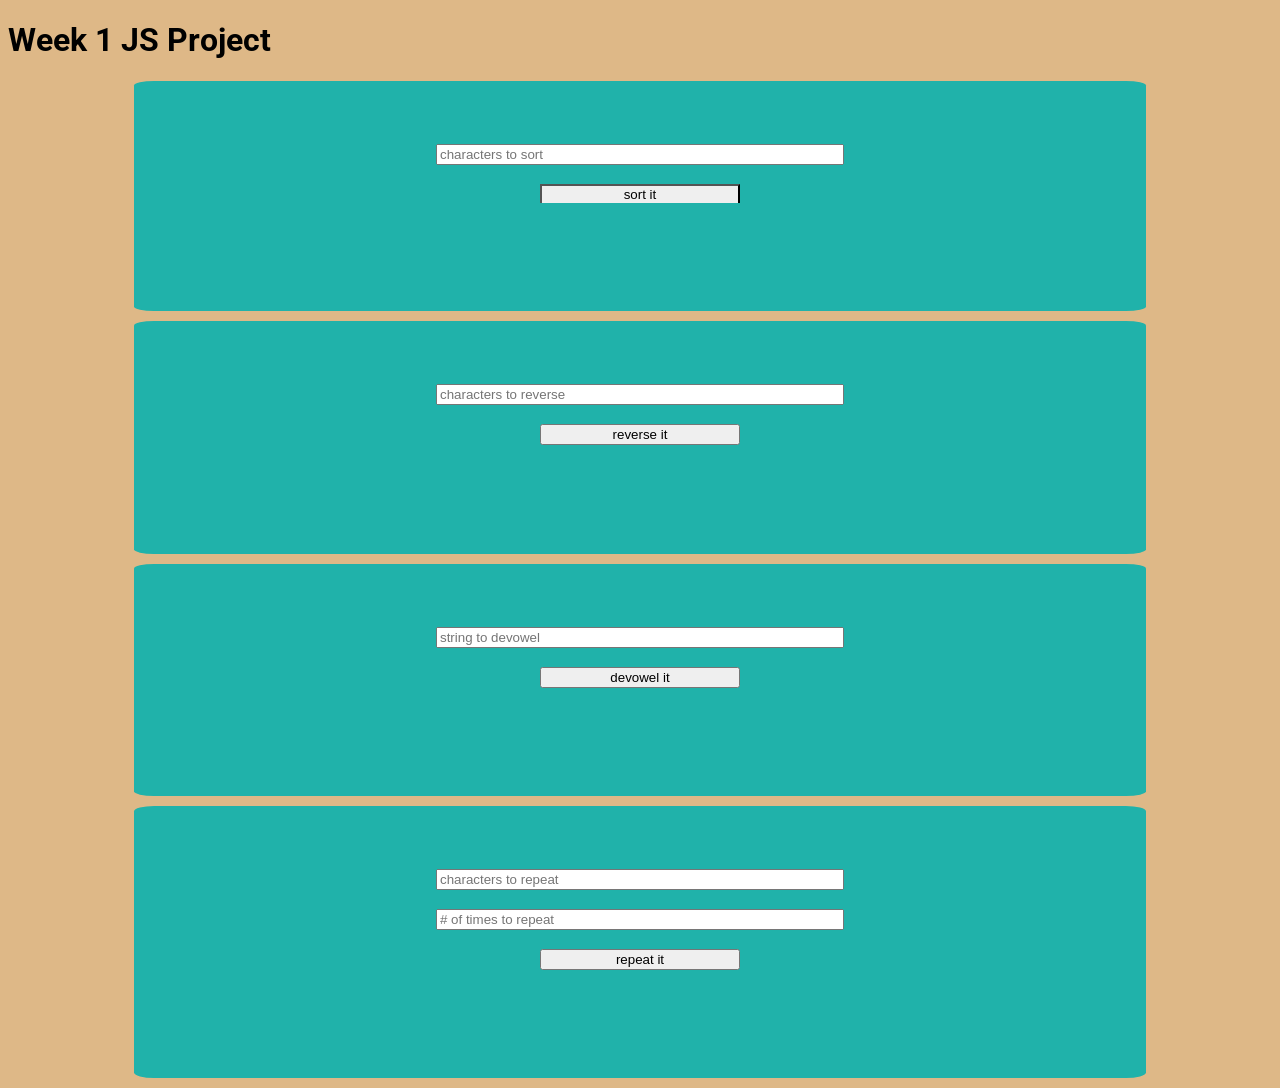
<file: week-1-project/index.html>
<!doctype html>

<html lang="en">

<head>
  <meta charset="utf-8">
  <meta name="viewport" content="width=device-width, initial-scale=1.0">
  <meta http-equiv="X-UA-Compatible" content="ie=edge">
  <link rel="stylesheet" href="style.css">
  <title>week 1 project</title>
  <meta name="description" content="week 1 project">


</head>

<body>
<header>
  <h1>Week 1 JS Project</h1>
</header>
<main>
  <div class="container">
  <div id='sort-container'>
    <input style='width:400px' id='sort-input' placeholder='characters to sort' /> <br>
    <button id='sort-button'>sort it</button> <br>
    <pre id='sort-output'></pre>
  </div>


  <div id='reverse-container'>
    <input style='width:400px' id='reverse-input' placeholder='characters to reverse' /> <br>
    <button id='reverse-button'>reverse it</button> <br>
    <pre id='reverse-output'></pre>
  </div>

  <div id='devowel-container'>
    <input style='width:400px' id='devowel-input' placeholder='string to devowel' /> <br>
    <button id='devowel-button'>devowel it</button> <br>
    <pre id='devowel-output'></pre>
  </div>


  <div id='repeat-container'>
    <input style='width:400px' id='repeat-string-input' placeholder='characters to repeat' /> <br>
    <input style='width:400px' id='repeat-number-input' placeholder='# of times to repeat' /> <br>
    <button id='repeat-button'>repeat it</button> <br>
    <pre id='repeat-output'></pre>
  </div>
  </div>
</main>



  <script src="sort-handler.js"></script>
  <script src="reverse-handler.js"></script>
  <script src="devowel-handler.js"></script>
  <script src="repeat-handler.js"></script>


</body>

</html>
</file>
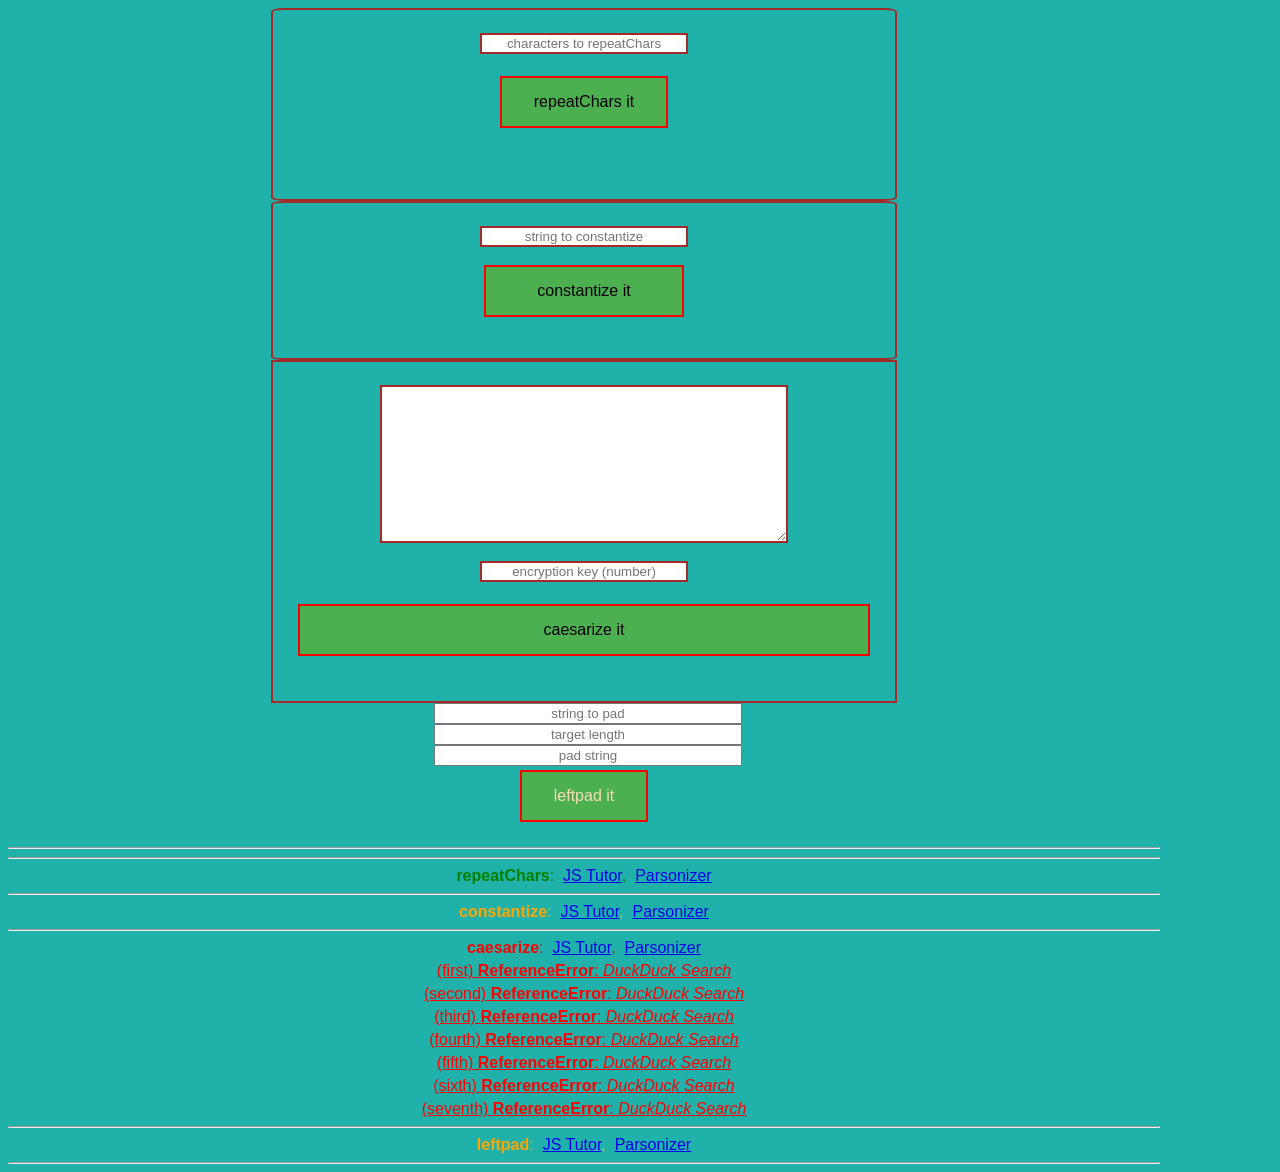
<file: week-2-project/index.html>
<!doctype html>

<html lang="en">

<head>
  <meta charset="UTF-8">
  <meta name="viewport" content="width=device-width">
  <meta name="description" content="week 2 project">
  <title>week 2 project | Welcome</title>
  <link rel="stylesheet" href="./style.css">
  
  <script src="../evaluate.js"></script>
</head>

<body>


 <div class = 'container'>
  <div class = 'box' id='repeatChars-container'>
    <input id='repeatChars-input' placeholder='characters to repeatChars' /> <br>
    <button id='repeatChars-button'>repeatChars it</button> <br>
    <pre id='repeatChars-output'></pre>
  </div>

  <div class = 'box' id='constantize-container'>
    <input id='constantize-input' placeholder='string to constantize' /> <br>
    <button id='constantize-button'>constantize it</button> <br>
    <pre id='constantize-output'></pre>
  </div>


  <div class = 'box' id='caesarize-container'>
    <textarea id='caesarize-string-input' rows="5" cols="25"></textarea> <br>
    <input id='caesarize-number-input' placeholder='encryption key (number)' /> <br>
    <button id='caesarize-button'>caesarize it</button> <br>
    <pre id='caesarize-output'></pre>
  </div>

  <div class = 'box' id='leftpad-container'>
    <input id='leftpad-str-input' placeholder='string to pad' />
    <input id='leftpad-len-input' placeholder='target length' />
    <input id='leftpad-pad-input' placeholder='pad string' />
    <button id='leftpad-button'>leftpad it</button> <br>
    <pre id='leftpad-output'></pre>
  </div>
</div>


  <!-- get rid of these hr's, this type of thing should be done with CSS -->
  <hr>
  <hr>


  <script src="scripts/repeatChars.js"></script>
  <script src="scripts/constantize.js"></script>
  <script src="scripts/caesarize.js"></script>
  <script src="scripts/leftpad.js"></script>

</body>

</html>
</file>
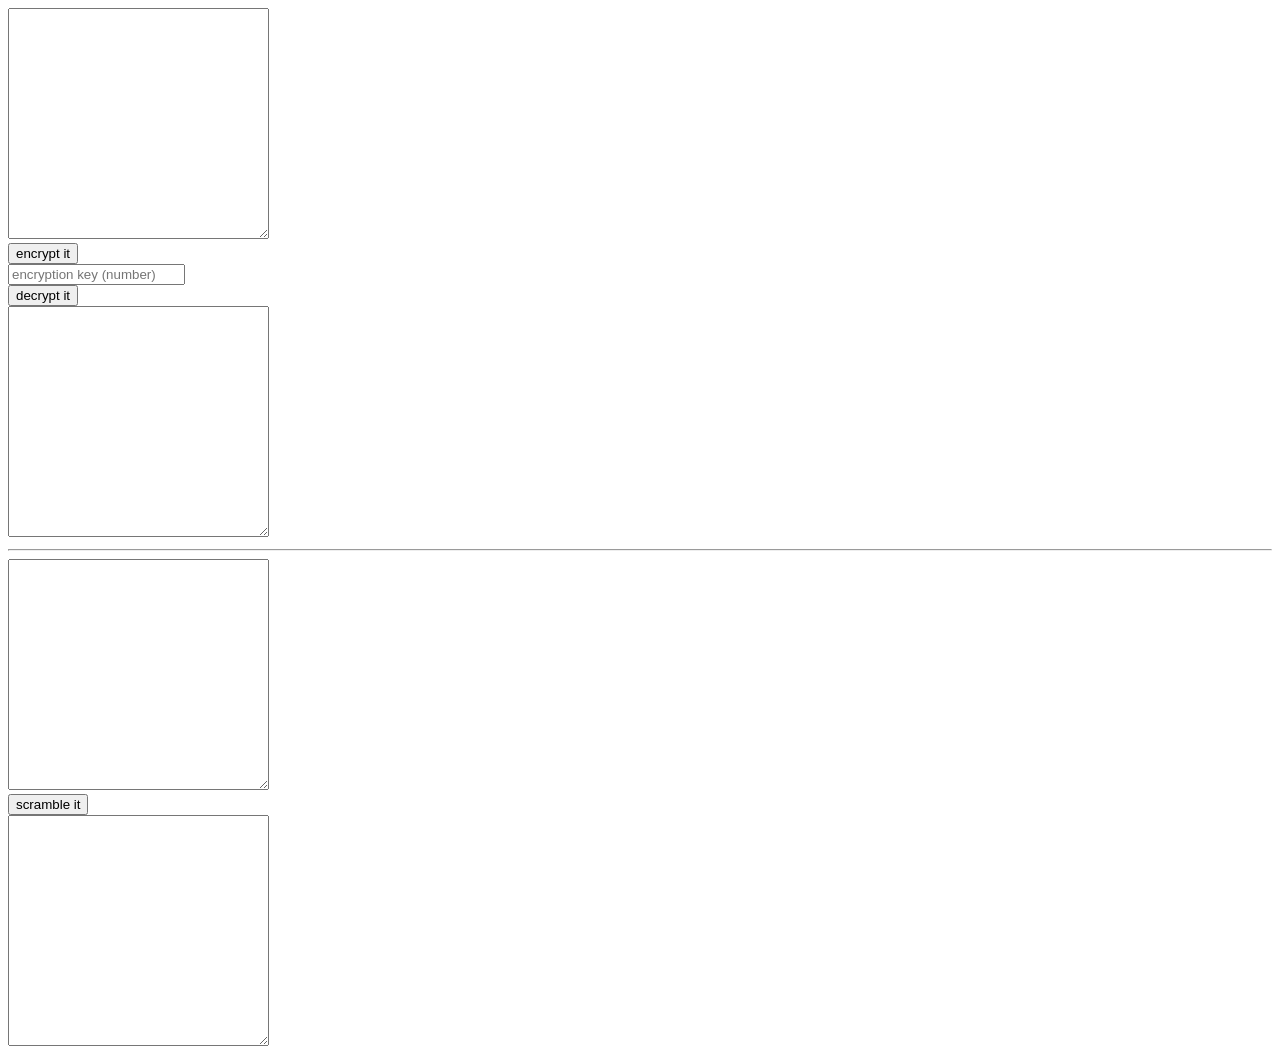
<file: week-3-project/index.html>
<!doctype html>

<html lang="en">

<head>
  <meta charset="utf-8">

  <title>week 3 project</title>
  <meta name="description" content="week 3 project">

  <script src="../evaluate.js"></script>

  <script src="logic/caesarize.js"></script>
  <script src="logic/chunk.js"></script>
  <script src="logic/reverse-chunk.js"></script>
  <script src="logic/sort-words.js"></script>
  <script src="logic/scramble.js"></script>
</head>

<body>


  <div id='caesaring-container'>
    <textarea id='encrypted-text-area' rows="15" cols="30"></textarea> <br>
    <button id='encrypt-button'>encrypt it</button> <br>
    <input id='encryption-key-input' placeholder='encryption key (number)' /> <br>
    <button id='decrypt-button'>decrypt it</button> <br>
    <textarea id='decrypted-text-area' rows="15" cols="30"></textarea> <br>
  </div>


  <!-- hr's are bad form, how can you divide a page using CSS? -->
  <hr>


  <div id='scramble-container'>
    <textarea id='scramble-input' rows="15" cols="30"></textarea> <br>
    <button id='scramble-button'>scramble it</button> <br>
    <textarea id='scramble-output' rows="15" cols="30"></textarea>
  </div>


  <script src="handlers/encrypt.js"></script>
  <script src="handlers/decrypt.js"></script>
  <script src="handlers/scramble.js"></script>



</body>

</html>
</file>
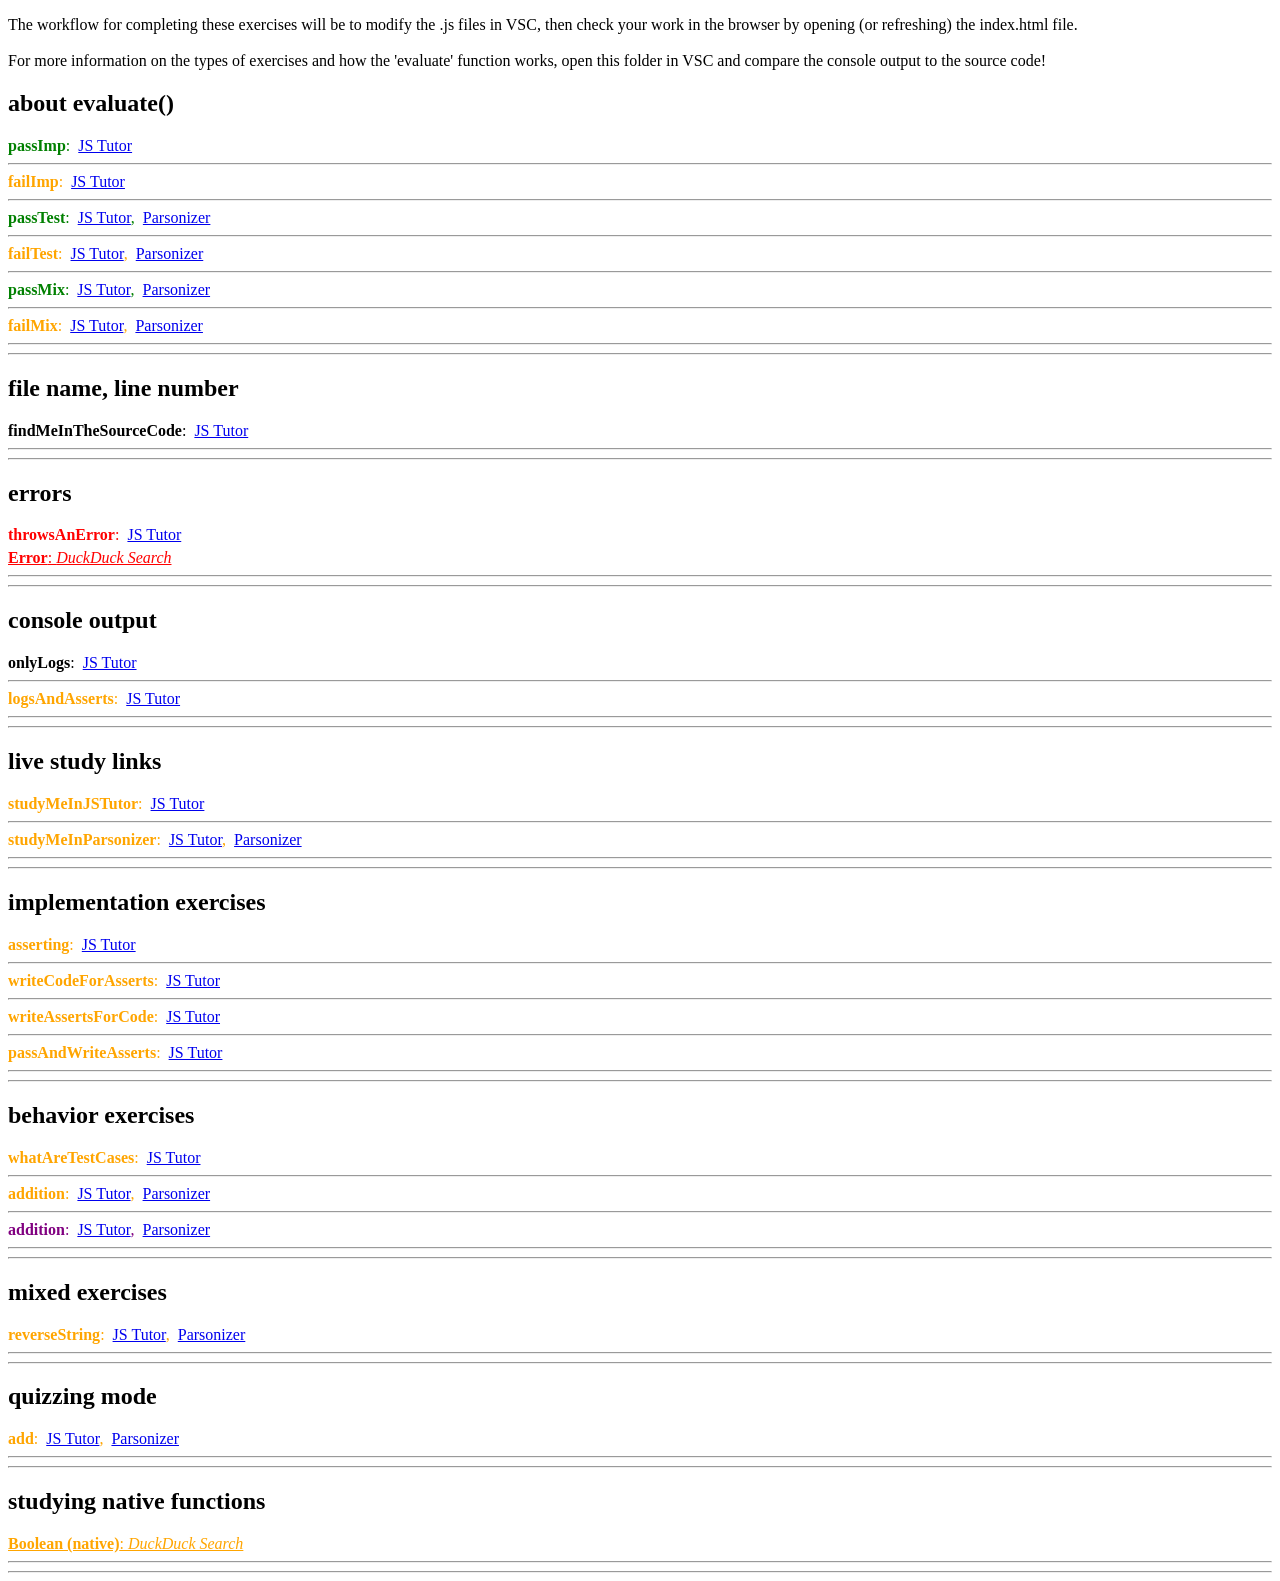
<file: module-exercises/how-to-do-exercises/index.html>
<!doctype html>

<html lang="en">

<head>
  <meta charset="utf-8">

  <title>how to do exercises</title>
  <meta name="description" content="how to do exercises">

  <script src="../../evaluate.js"></script>
</head>

<body>

  <p>
    The workflow for completing these exercises will be to modify the .js files in VSC, then check your work in the
    browser by opening (or refreshing) the index.html file.
    <br><br>
    For more information on the types of exercises and how the 'evaluate' function works, open this folder in VSC
    and compare the console output to the source code!
  </p>

  <script src="about-evaluate.js"></script>
  <script src="filename-linenumber.js"></script>
  <script src="errors.js"></script>
  <script src="console-output.js"></script>
  <script src="live-study-links.js"></script>
  <script src="implementation.js"></script>
  <script src="behavior.js"></script>
  <script src="mixed.js"></script>
  <script src="quizzing.js"></script>
  <script src="native-code.js"></script>


</body>

</html>
</file>
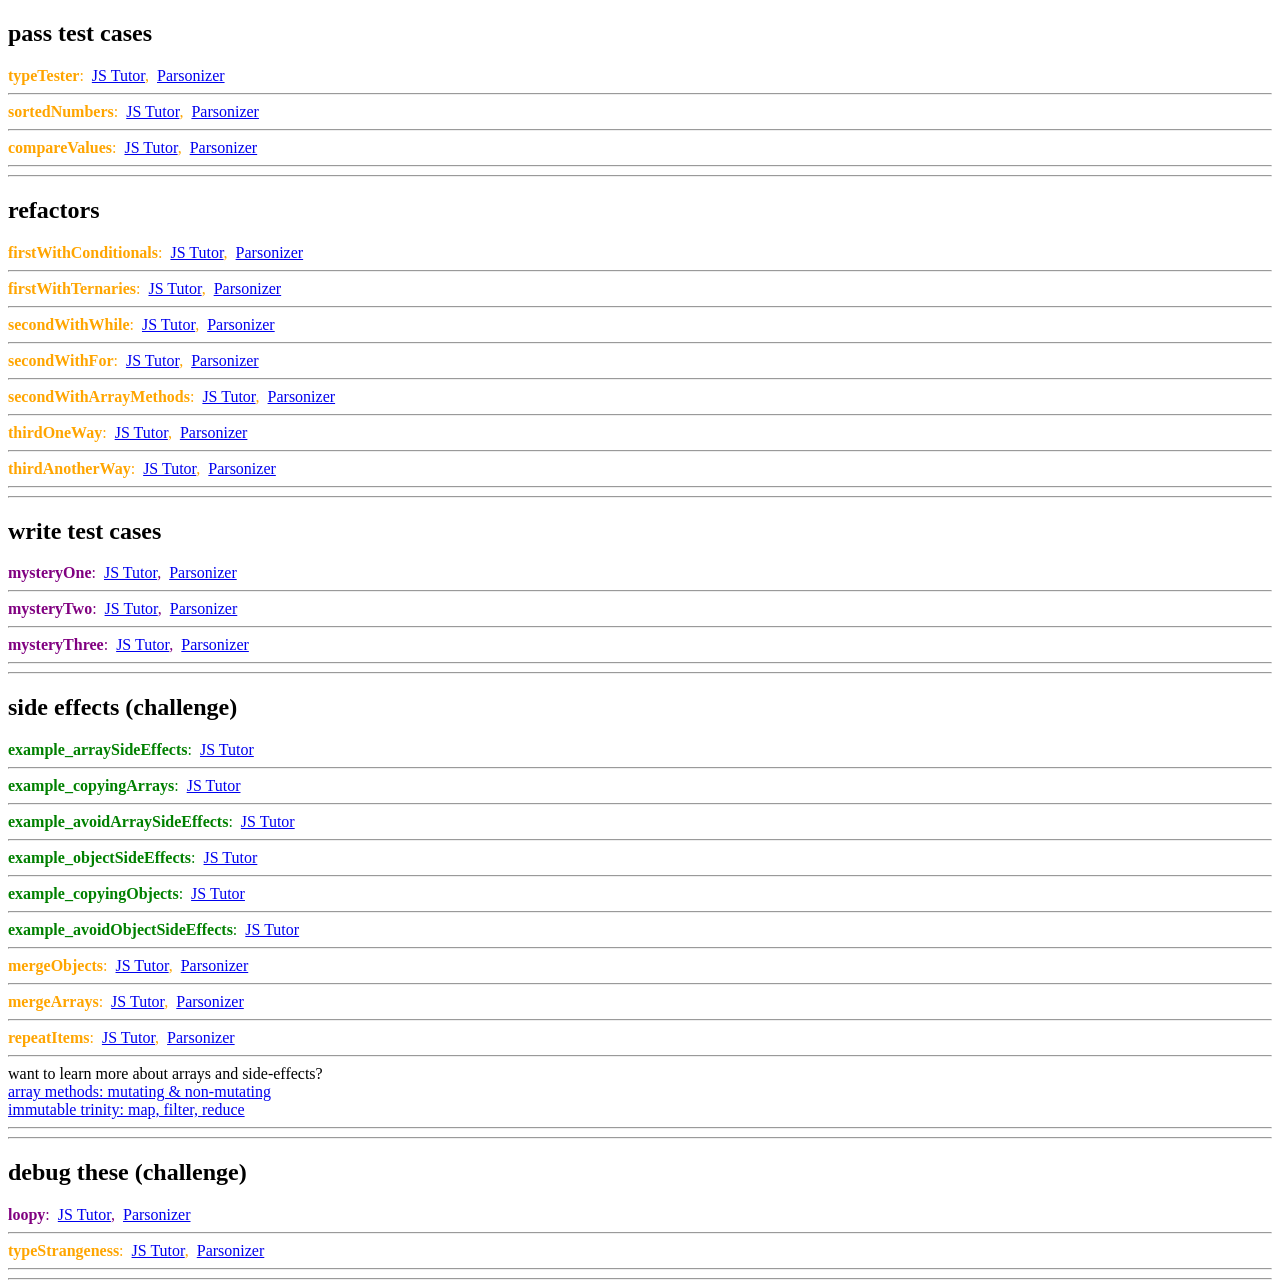
<file: module-exercises/use-javascript/index.html>
<!doctype html>

<html lang="en">

<head>
  <meta charset="utf-8">

  <title>use javascript</title>
  <meta name="description" content="use javascript">

  <script src="../../evaluate.js"></script>
  <!-- <script src="../../../study-function/evaluate.js"></script> -->
</head>

<body>

  <script src="pass-test-cases.js"></script>
  <script src="refactors.js"></script>
  <script src="write-test-cases.js"></script>
  <script src="side-effects.js"></script>
  <script src="debug-these.js"></script>


</body>

</html>
</file>
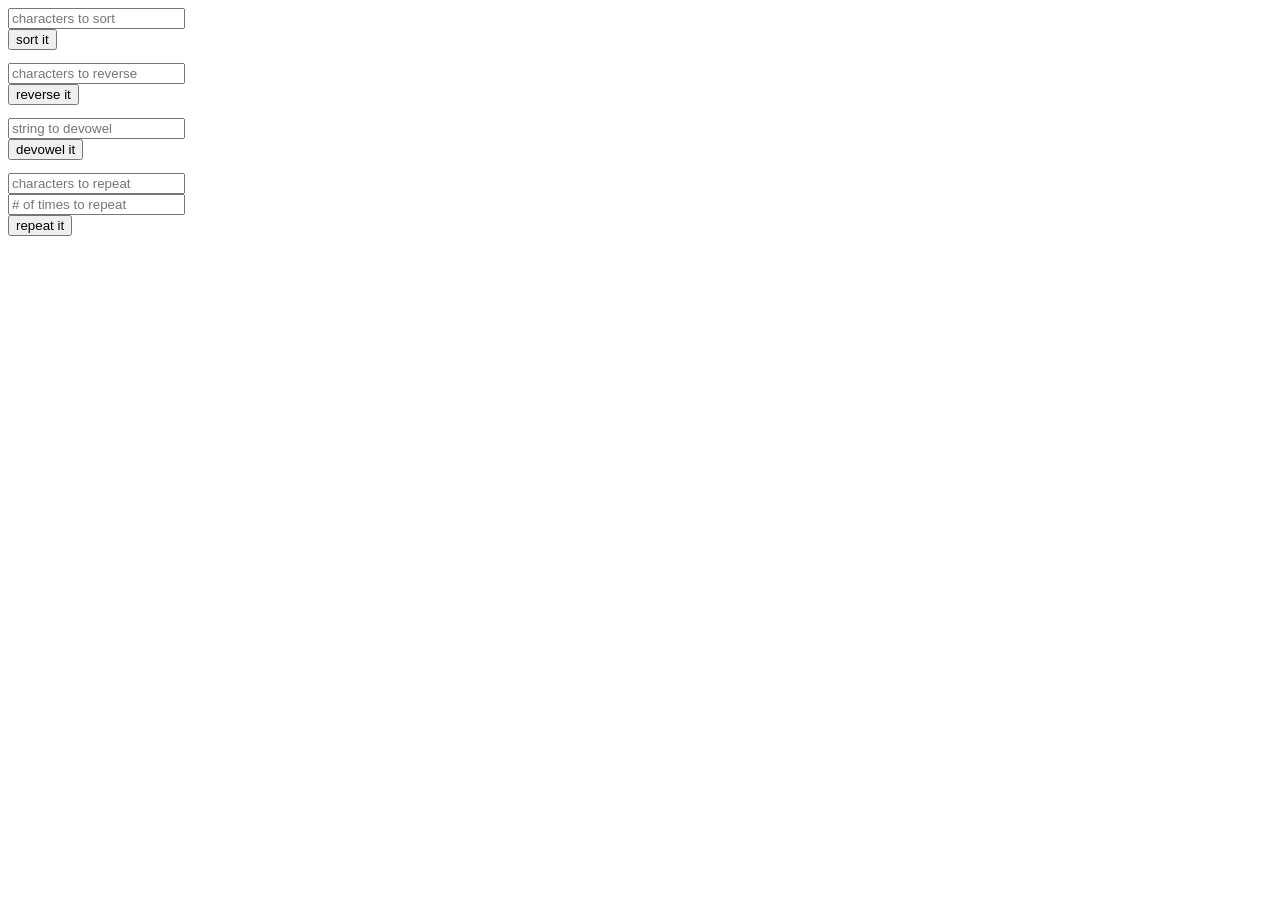
<file: weekly-projects/week-1-project/index.html>
<!doctype html>

<html lang="en">

<head>
  <meta charset="utf-8">

  <title>week 1 project</title>
  <meta name="description" content="week 2 project">


</head>

<body>


  <div id='sort-container'>
    <input id='sort-input' placeholder='characters to sort' /> <br>
    <button id='sort-button'>sort it</button> <br>
    <pre id='sort-output'></pre>
  </div>


  <div id='reverse-container'>
    <input id='reverse-input' placeholder='characters to reverse' /> <br>
    <button id='reverse-button'>reverse it</button> <br>
    <pre id='reverse-output'></pre>
  </div>

  <div id='devowel-container'>
    <input id='devowel-input' placeholder='string to devowel' /> <br>
    <button id='devowel-button'>devowel it</button> <br>
    <pre id='devowel-output'></pre>
  </div>


  <div id='repeat-container'>
    <input id='repeat-string-input' placeholder='characters to repeat' /> <br>
    <input id='repeat-number-input' placeholder='# of times to repeat' /> <br>
    <button id='repeat-button'>repeat it</button> <br>
    <pre id='repeat-output'></pre>
  </div>




  <script src="sort-handler.js"></script>
  <script src="reverse-handler.js"></script>
  <script src="devowel-handler.js"></script>
  <script src="repeat-handler.js"></script>


</body>

</html>
</file>
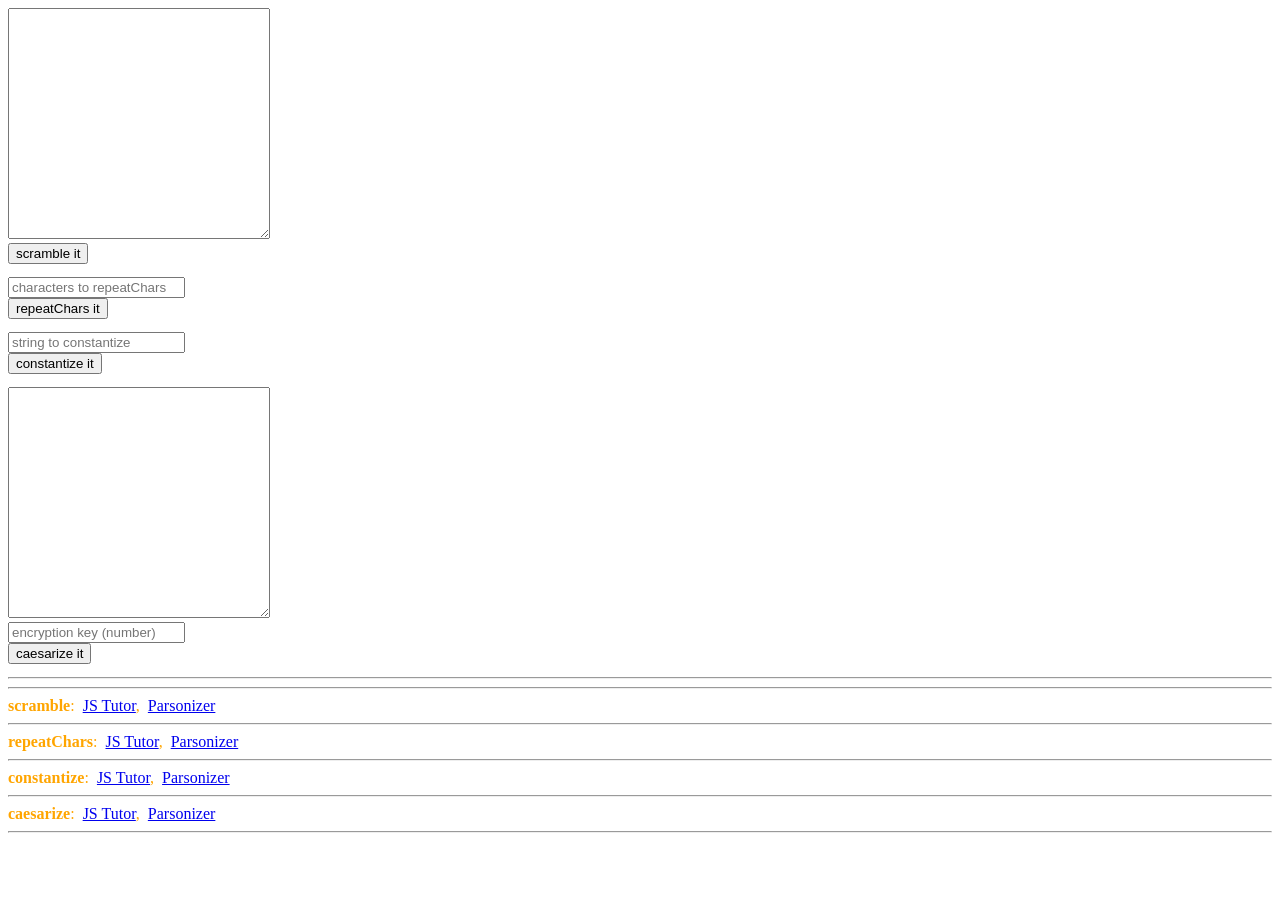
<file: weekly-projects/week-2-project/index.html>
<!doctype html>

<html lang="en">

<head>
  <meta charset="utf-8">

  <title>week 2 project</title>
  <meta name="description" content="week 2 project">

  <script src="../../evaluate.js"></script>
</head>

<body>


  <div id='scramble-container'>
    <textarea id='scramble-input' rows="15" cols="30"></textarea> <br>
    <button id='scramble-button'>scramble it</button> <br>
    <pre id='scramble-output'></pre>
  </div>


  <div id='repeatChars-container'>
    <input id='repeatChars-input' placeholder='characters to repeatChars' /> <br>
    <button id='repeatChars-button'>repeatChars it</button> <br>
    <pre id='repeatChars-output'></pre>
  </div>

  <div id='constantize-container'>
    <input id='constantize-input' placeholder='string to constantize' /> <br>
    <button id='constantize-button'>constantize it</button> <br>
    <pre id='constantize-output'></pre>
  </div>


  <div id='caesarize-container'>
    <textarea id='caesarize-string-input' rows="15" cols="30"></textarea> <br>
    <input id='caesarize-number-input' placeholder='encryption key (number)' /> <br>
    <button id='caesarize-button'>caesarize it</button> <br>
    <pre id='caesarize-output'></pre>
  </div>



  <!-- get rid of these hr's, this scramble of thing should be done with CSS -->
  <hr>
  <hr>

  <script src="scripts/scramble.js"></script>
  <script src="scripts/repeatChars.js"></script>
  <script src="scripts/constantize.js"></script>
  <script src="scripts/caesarize.js"></script>


</body>

</html>
</file>
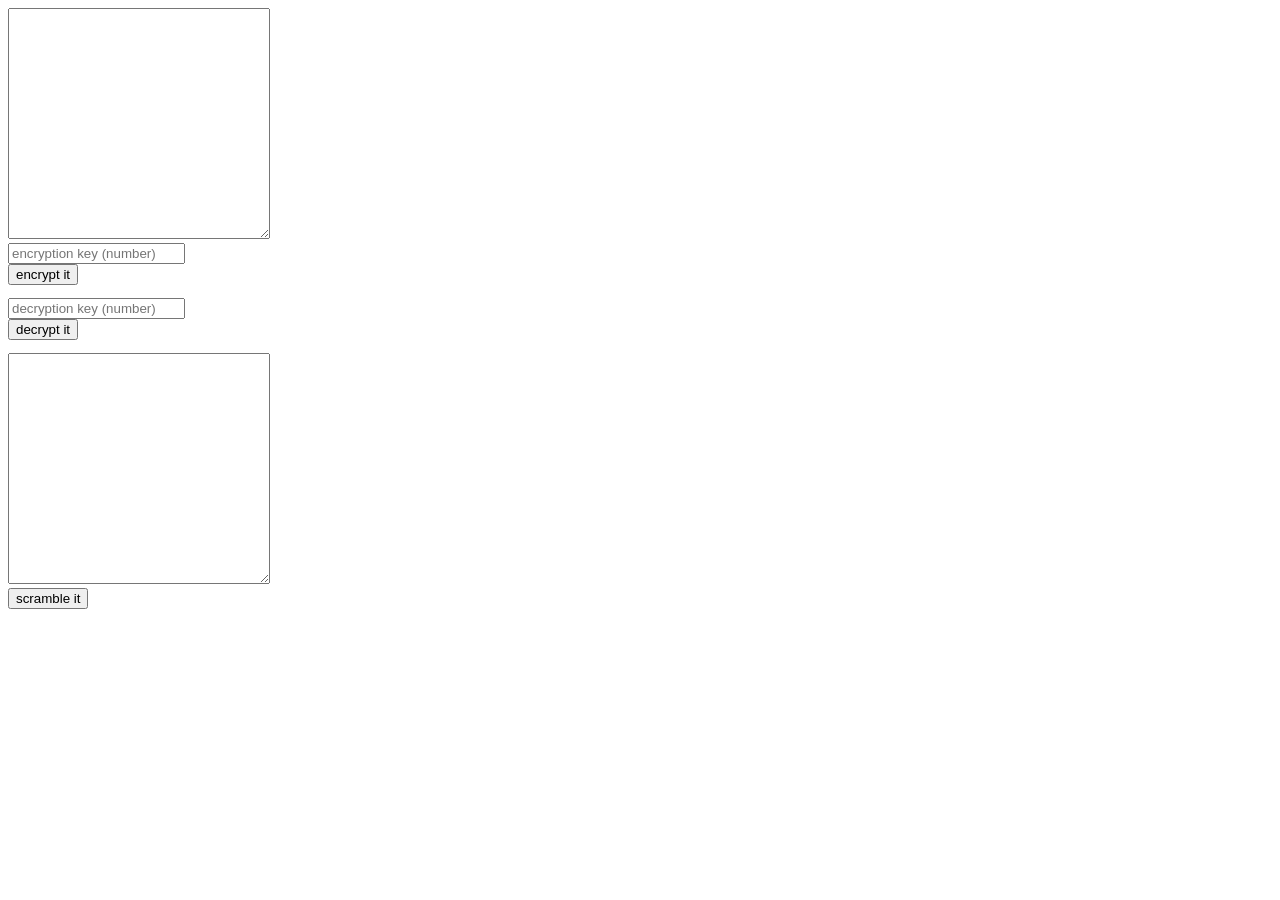
<file: weekly-projects/week-3-project/index.html>
<!doctype html>

<html lang="en">

<head>
  <meta charset="utf-8">

  <title>week 3 project</title>
  <meta name="description" content="week 3 project">

  <script src="../../evaluate.js"></script>

  <script src="logic/caesarize.js"></script>
  <script src="logic/chunk.js"></script>
  <script src="logic/backward-sentence.js"></script>
  <script src="logic/sort-words.js"></script>
  <script src="logic/scramble.js"></script>
</head>

<body>


  <div id='caesaring-container'>
    <textarea id='unencrypted-string-input' rows="15" cols="30"></textarea> <br>
    <input id='encryption-key-input' placeholder='encryption key (number)' /> <br>
    <button id='encrypt-button'>encrypt it</button> <br>
    <pre id='encrypted-string-output'></pre>
    <input id='decryption-key-input' placeholder='decryption key (number)' /> <br>
    <button id='decrypt-button'>decrypt it</button> <br>
    <pre id='decrypted-string-output'></pre>
  </div>


  <div id='scramble-container'>
    <textarea id='scramble-input' rows="15" cols="30"></textarea> <br>
    <button id='scramble-button'>scramble it</button> <br>
    <pre id='scramble-output'></pre>
  </div>


  <script src="handlers/encrypt.js"></script>
  <script src="handlers/decrypt.js"></script>
  <script src="handlers/scramble.js"></script>



</body>

</html>
</file>
<file: week-1-project/style.css>
@import url('https://fonts.googleapis.com/css?family=Roboto:400,400i,700&display=swap');

body {
    background-color: burlywood;
    font-family: 'Roboto', sans-serif;

}

/*header*/

#header {
    background:olivedrab;
    text-align: center;
    padding: 2%;
    color: white;
    width: 50%;
    margin: 10px auto;
   
}

#name_header {
    background-color: darkseagreen;
    padding: 5px;
    border-radius: 10%;
    width: 50%;
}


/* sort container */
#sort-container {
    background-color:lightseagreen;
    display: flex;
    flex-direction: column;
    align-items: center;
    margin-top: 10px;
    padding: 5%;
    border-radius: 2%;
    color: #ffffff;
    width: 70%;
    margin: 10px auto;
}
#sort-input {
    width: 200px;
}
#sort-button {
    width: 200px;
    border-bottom: darkseagreen;
}

#sort-output {
    width: 200px;
    text-align: center;
}

/* reverse container */

#reverse-container {
    background-color:lightseagreen;
    display: flex;
    flex-direction: column;
    align-items: center;
    padding: 5%;
    border-radius: 2%;
    color: #ffffff;
    width: 70%;
    margin: 10px auto;
}
#reverse-input {
    width: 200px;
}
#reverse-button {
    width: 200px;
}
/* devowel-container */

#devowel-container {
    background-color:lightseagreen;
    display: flex;
    flex-direction: column;
    align-items: center;
    margin-top: 10px;
    padding: 5%;
    border-radius: 2%;
    color: #ffffff;
    width: 70%;
    margin: 10px auto;
}


#devowel-input {
    width: 200px;
}
#devowel-button {
    width: 200px;
}

/* repeat-container */

#repeat-container {
    background-color:lightseagreen;
    display: flex;
    flex-direction: column;
    align-items: center;
    margin-top: 10px;
    padding: 5%;
    border-radius: 2%;
    color: #ffffff;
    width: 70%;
    margin: 10px auto;
}

#repeat-input {
    width: 200px;
}
#repeat-button {
    width: 200px;
}

#footer{
    text-align: center;
}
</file>
<file: week-2-project/style.css>
body {
background-color: lightseagreen;
font-family: 'Roboto', sans-serif;
width: 90%;
text-align: center;

}

/*header*/
#header{
    background:rgb(8, 28, 71);
    text-align: center;
    color: white;
    width: 100%;
    margin: auto;
    flex-direction: column;
    border: 2px solid brown;
}

/* repeatChars-container */
#repeatChars-container{
    display: flex;
    flex-direction: column;
    align-items: center;
    padding: 5%;
    border-radius: 2%;
    color: #ffffff;
    width: 100%;
    margin: auto;
    
}
#repeatChars-input {
    width: 100%;
    text-align: center;
}
#repeatChars-button {
  background-color: saddlebrown; 
  border: red 2px solid;
  color: black;
  padding: 15px 32px;
  text-align: center;
  text-decoration: none;
  display: inline-block;
  font-size: 16px;
  margin: 4px 2px;
  cursor: pointer;

}

#repeatChars-output{
    background: black;
    width: 300px;
    text-align: center;
    color: white;
}
/* repeatChars-input */
#repeatChars-input {
    width: 200px;
    border: brown 2px solid;
    text-align: center;
    display: flex;
}

#repeatChars-button {
  background-color: #4CAF50;
  border: red 2px solid;
  color: black;
  padding: 15px 32px;
  text-align: center;
  text-decoration: none;
  display: inline-block;
  font-size: 16px;
  margin: 4px 2px;
  cursor: pointer;
}
/* constantize-container */

#constantize-container {
    display: flex;
    flex-direction: column;
    text-align: center;
    padding: 2%;
    border-radius: 2%;
    color: #ffffff;
    width: 50%;
    margin: auto;
    border: 2px solid brown;
}

/* repeatChars-container */

#repeatChars-container{
    display: flex;
    flex-direction: column;
    text-align: center;
    padding: 2%;
    color: #ffffff;
    width: 50%;
    margin: auto;
    border: 2px solid brown;
}

#constantize-input {
    width: 200px;
    align-self: center;
    border: 2px solid brown;
    text-align: center;
}
#constantize-button {
  background-color: #4CAF50; /* Green */
  border: red 2px solid;
  color: black;
  padding: 15px 2px;
  text-align: center;
  text-decoration: none;
  display: inline-block;
  font-size: 16px;
  margin: auto;
  cursor: pointer;
  width: 200px;
}

#caesarize-container{
    display: flex;
    flex-direction: column;
    text-align: center;
    padding: 2%;
    color: #ffffff;
    width: 50%;
    margin: auto;
    border: 2px solid brown;
}
#caesarize-string-input{
    width: 20px;
    border: 2px solid brown;
    text-align: center;
    margin: auto;
}

#caesarize-string-input{
    float: left;
    width: 400px;
    text-align: center;
    margin-right: 10px;
    border: 2px solid brown;
    height: 150px;
    margin: auto;
    
    

}

#caesarize-number-input{
    width: 200px;
    text-align: center;
    border: 2px solid brown;
    margin: auto;

}

#constantize-output{
    background: black;
    width: 300px;
    text-align: center;
    margin: auto;
    color: wheat;
}

#caesarize-button{
  background-color: #4CAF50; /* Green */
  border: red 2px solid;
  color: black;
  padding: 15px 32px;
  text-align: center;
  text-decoration: none;
  display: inline-block;
  font-size: 16px;
  margin: 4px 2px;
  cursor: pointer;
}

#caesarize-output{
    background: black;
    width: 300px;
    text-align: center;
    color: white;
    margin: auto;
}

#leftpad-container{
    align-content: center;
    width: 300px;
    margin: auto;
}

#leftpad-str-input{
    width: 300px;
    text-align: center;
    
}

#leftpad-len-input{
    width: 300px;
    text-align: center;
    
}
#leftpad-pad-input{
    width: 300px;
    text-align: center;
    
}

#leftpad-button{
  background-color: #4CAF50;
  border: red 2px solid;
  color: wheat;
  padding: 15px 32px;
  text-align: center;
  text-decoration: none;
  display: inline-block;
  font-size: 16px;
  margin: 4px 2px;
  cursor: pointer;
}

#leftpad-output{
    background: black;
    width: 300px;
    text-align: center;
    color: white;
}

#repeat-paragraph{
     background: rgb(219, 243, 5);
     color: black;
}
#constantize-paragraph{
    background: rgb(219, 243, 5);
    margin: auto;
     color: black;
}
#caesarize-paragraph{
    background: rgb(219, 243, 5);
     color: black;
}
#leftpad-container{
    width: 300px;
    text-align: center;
}

#leftpad-paragraph{
    background: rgb(219, 243, 5);
     color: black;
}
#footer{
    text-align: center;
    background: rgb(8, 28, 71);
    color: wheat;
    text-align: center;
    padding: 2%;
    width: 100%;
    margin: 10px auto;
    border: 2px solid brown;
}
</file>
